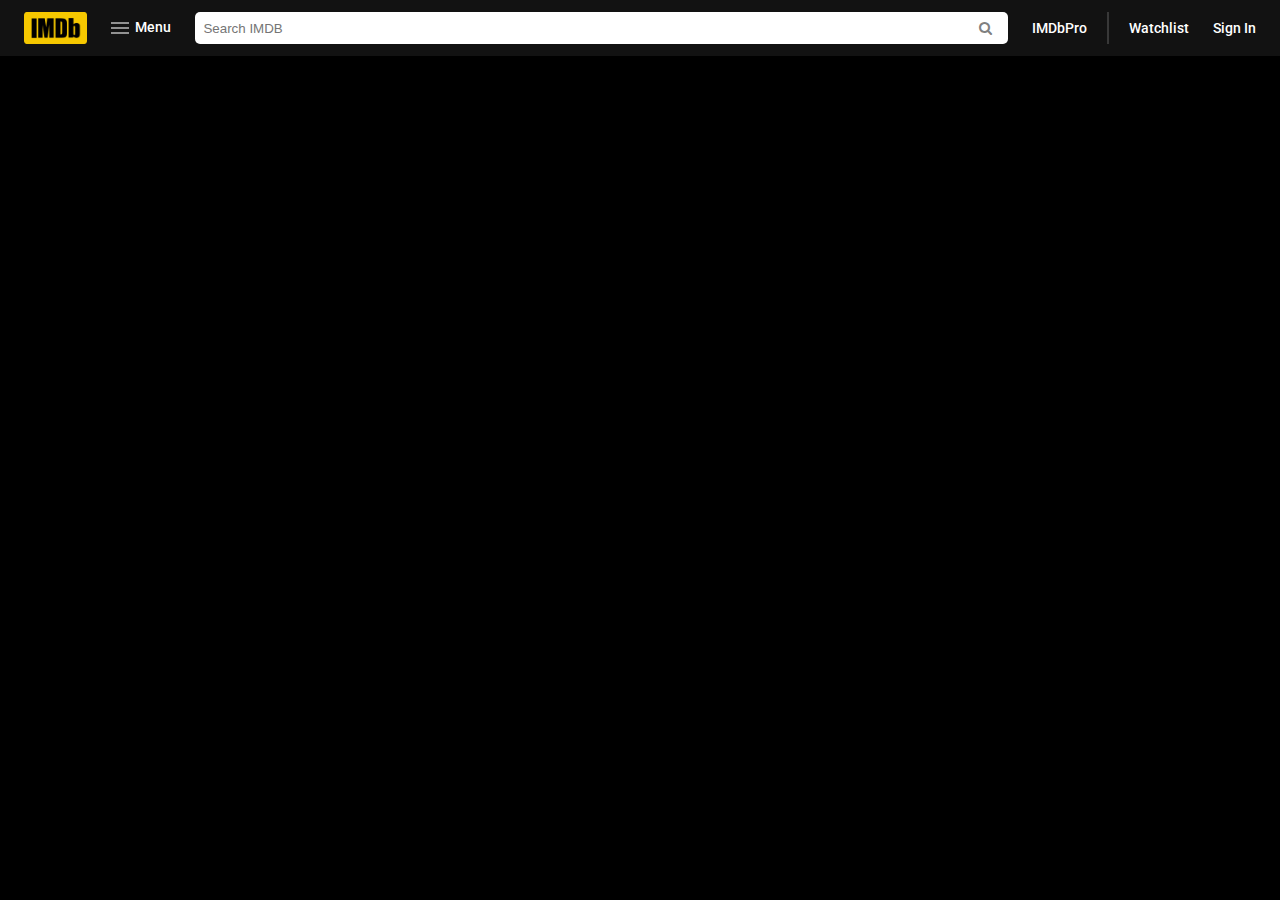
<file: index.html>
<!doctype html>
<html lang="nl">
	
<head>
	<meta charset="UTF-8">
	<meta name="author" content="jouw naam">
	<meta name="viewport" content="width=device-width, initial-scale=1">
	<link rel="stylesheet" href="https://cdnjs.cloudflare.com/ajax/libs/font-awesome/4.7.0/css/font-awesome.min.css">
	<link href="https://fonts.googleapis.com/css2?family=Roboto:wght@100;400;500&display=swap" rel="stylesheet">


	<title>IMDB</title>
	
	<link href="styles/style.css" rel="stylesheet">
</head>

<body>
	<header>
		<nav>
			<ul class="navbar">
				<li><img src="images/imdb_logo.png" alt="Logo" ></li>
				<li class="menu">
					<div class="hamburger">
						<div></div>
						<div></div>
						<div></div>
					</div>
					<a>Menu</a>
				</li>
				<li>
					<form class="searchbar">
						<input type="text" placeholder="Search IMDB" name="search">
						<button type="submit"><i class="fa fa-search"></i></button>
					</form>
				</li>
				<li><a>IMDbPro</a></li>
				<div class="singlebar"></div>
				<li><a>Watchlist</a></li>
				<li><a class="signin">Sign In</a></li>
			</ul>
		</nav>
	</header>
	<main>
		<div class="gridcontainer">
			<section class="gridbox1">

			</section>
			<section class="gridbox2">
				
			</section>
			<section class="gridbox3">
				
			</section>
		</div>	
	</main>
	<footer>

	</footer>
	<script src="scripts/script.js"></script>
</body>
	
</html>
</file>
<file: styles/style.css>
/* CSS Document */
*,
*::after,
*::before {
  box-sizing: border-box;
}

body {
  background-color: #000000;
  margin: 0;
  font-family: 'Roboto', sans-serif;
}


header {
  background-color: #121212;
  height: 56px;
  width: 100%;
  top: 0;
  font-size: 14px;
  font-weight: 500;
}

nav {
  height: 100%;
  color: #FFFFFF;
}

ul {
  list-style-type: none;
  margin: 0;
  height: 100%;
  display: flex;
  align-items: center;
}

ul.navbar {
  width: 100%;
  margin: 0px auto;
  padding: 0.25rem;
}

.navbar li {
  text-align: center;
  padding: 0.75rem
}

ul:first-child img {
  height: 32px;
  vertical-align: middle;
}

.navbar>li:nth-child(3) {
  flex-grow: 1;
}

.navbar>li:nth-child(4),
.navbar>li:nth-child(6) {
  display: none;
}

.navbar>li:hover:nth-child(2),
.navbar>li:hover:nth-child(4),
.navbar>li:hover:nth-child(6),
.navbar>li:hover:nth-child(7) {
  background-color: #232323;
  padding: 0.8em;
  border-radius: 5px;;
}

.menu a{
  display: none;
  float: right;
}

.navbar>li:nth-child(7) {
  white-space: nowrap;  
}


/*Searchbar*/

form.searchbar {
  border-radius: 5px;
  background-color: #FFFFFF;
  display: flex;
  padding: 0;
  align-items: center;
  visibility: hidden;
  float: right;
}

form.searchbar input {
  height: 2rem;
  width: 100%;
  padding-left: 0.5rem;
  float: left;
  border: none;
  background: none;
  outline: none;
}

form.searchbar button {
  width: 48px;
  background: rgba(0, 0, 0, 0);
  color: #FFFFFF;
  font-size: 14px;
  border: none;
  cursor: pointer;
  float: right;
  justify-content: center;
  align-items: center;
  visibility: visible;
}


/*Hamburger menu*/
.menu {
  max-width: 40px;
}

.hamburger {
  max-width: 18px;
  position: relative;
  float: left;
  margin: 0 6px 0 0
}

.hamburger div {
  width: 18px;
  height: 2px;
  background-color: #919191;
  margin: 3px 0;
}


/*single bar*/
.singlebar {
  width: 2px;
  height: 32px;
  background-color: #383838;
  margin: 0px 0.5rem;
  display: none;
}


@media screen and (min-width: 600px) {

  ul.navbar {
    padding: 0px 0.75rem;
  }

  form.searchbar {
    visibility: visible;
    float: unset;
  }

  form.searchbar input {
    display: flex;
  }

  form.searchbar button {
    color: gray;
  }

  .navbar>li:nth-child(1) {
    padding: 0.75rem
  }

  .singlebar{
    display: flex;
  }

}


@media screen and (min-width: 1024px) {

  .navbar>li:nth-child(4),
  .navbar>li:nth-child(6) {
    display: block;
  }

  ul.navbar {
    max-width: 1024px;
  }

  .menu {
    max-width: 100%;
  }

  .menu a {
    display: block;
  }
}

@media screen and (max-width: 1024px) {
  .navbar>li:nth-child(2) {
    order: -1;
  }

  .hamburger div {
    background-color: #FFFFFF;
  }

  .menu a {
    display: none;
  }

  .menu {
    margin: 10px;
  }

}


@media screen and (min-width: 1280px) {
  ul.navbar {
    max-width: 1280px;
  }
}




/*Main*/

.gridbox1{
  background-color: tomato;
  display: grid;
  grid-template-columns: 1fr 1fr 1fr;
  width: 100%;
  max-height: 640px;
  height: 100%;
}

@media screen and (min-width: 1024px){
  .gridcontainer {
    max-width: 1024px;;
  }
}
</file>
